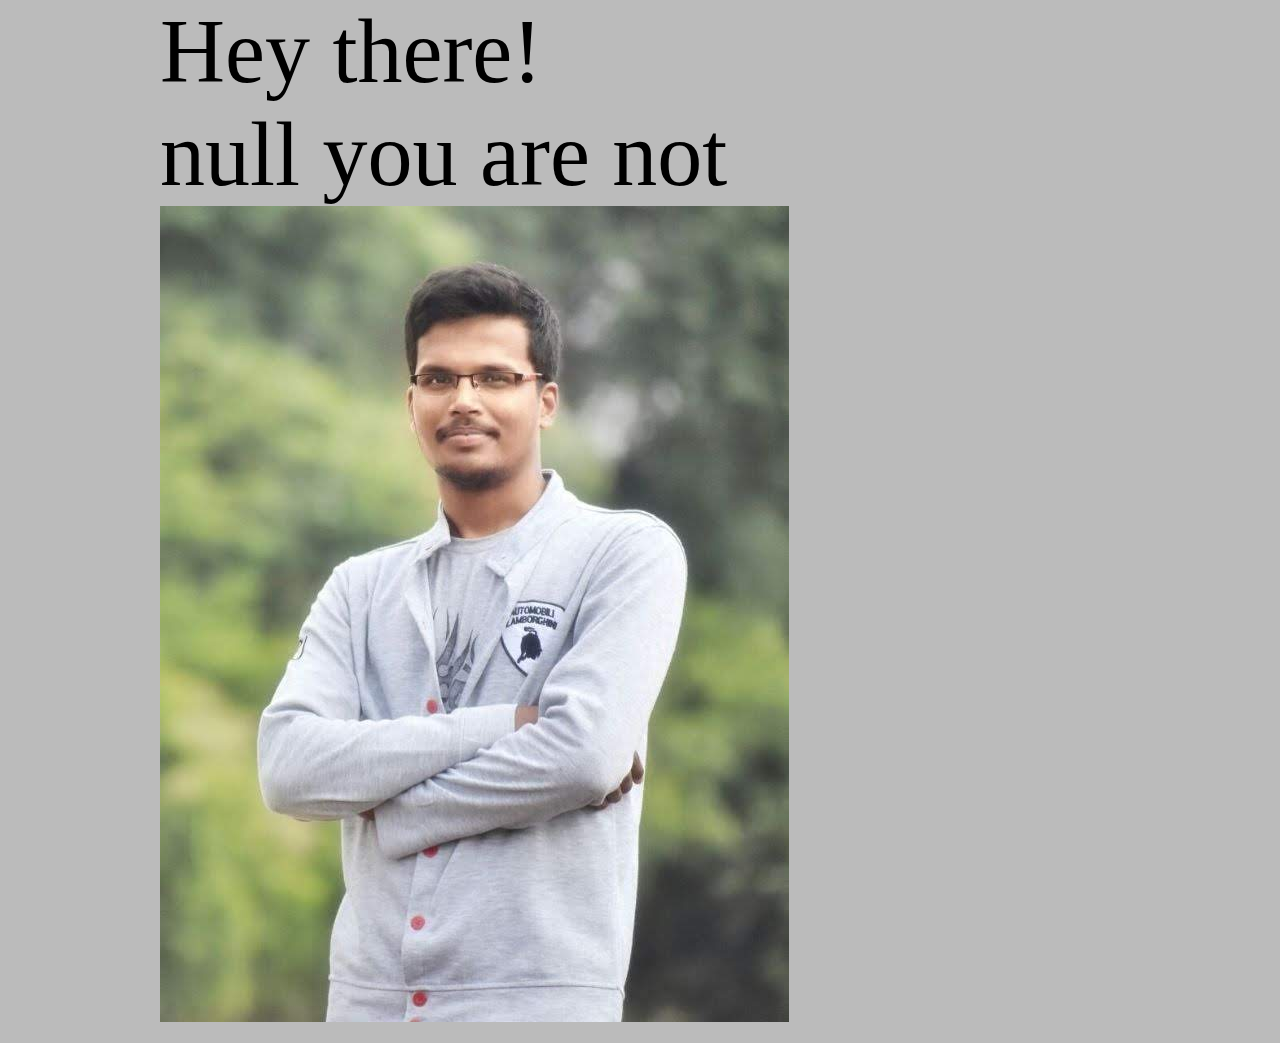
<file: Week1/index.html>
<!DOCTYPE html>
<html>
	<head>
		<title>Rakesh welcomes you</title>

		<style>
			
			/* Basic CSS comment */	
			body {
				background: #BBB;
				color: white;
				width: 960px;
				margin: 0 auto;
				font-size: 90px;
				color: black;

			}

		</style>


	</head>
 	
	<body>

		<header>Hey there!</header>
		<script type="text/javascript">


			/*this is an event*/
			/*alert("HELLO");*/


		/*	var firstname = "Masireddy";
			var lastname  = "Rakesh ";
			var fullname  = firstname + " " + lastname;
			var c = 425;
			document.write(fullname + "raki"+c);
			document.write("\n");
			document.write("<br>");
		*/

		 var username = prompt("Hello, who I am?");

		 var car = new Array("BMW", "Duster", "RollsRchye");
		 console.log(car);

		 if(username==="Rakesh"){
		 	 document.write(username + " You won a " + car[1] + "Car");
		 }
		 else{
		 	document.write(username  + " you are not");
		 }

		</script>
	
		<img src = "profilePicture.jpg" />
	</body>

</html>
</file>
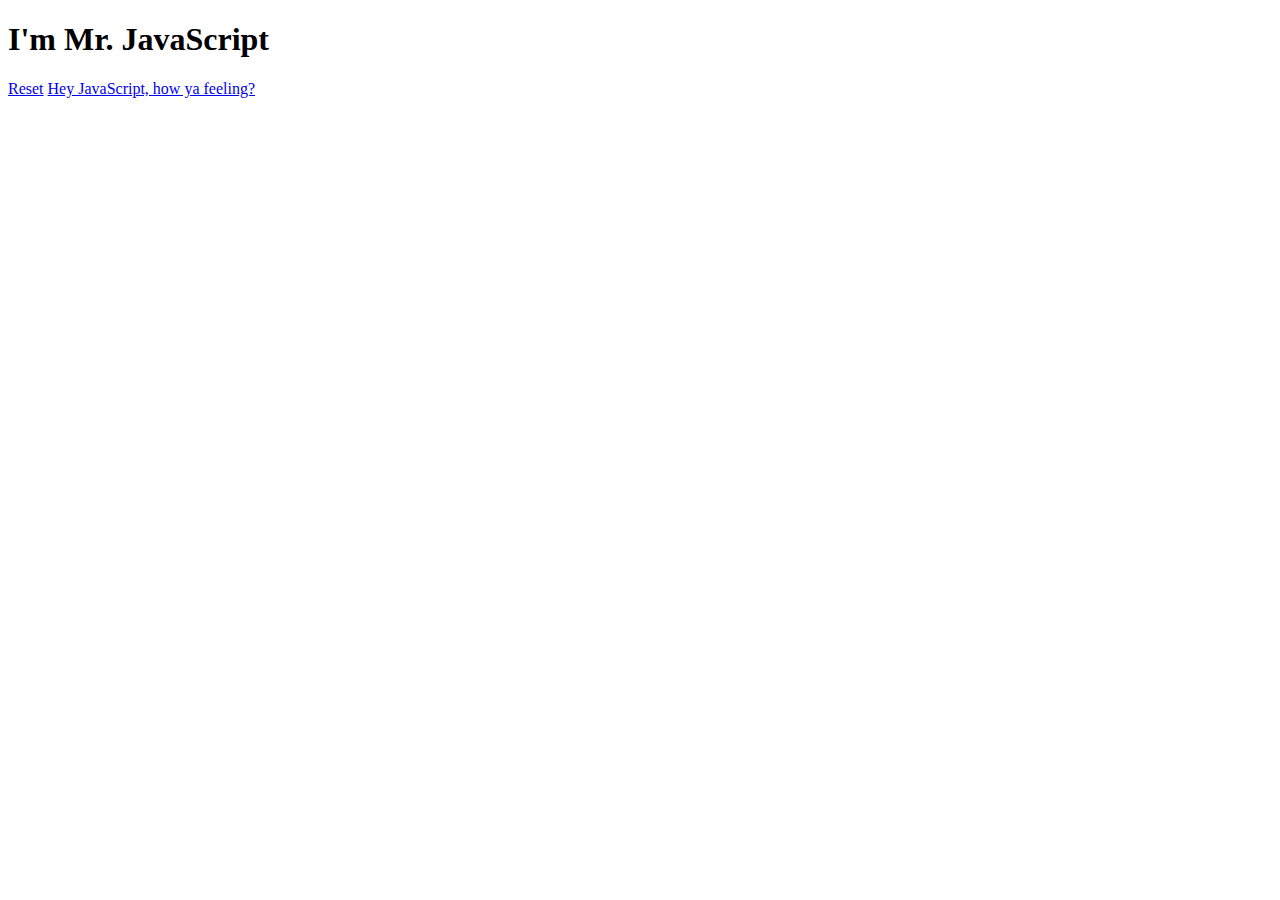
<file: Week2/index.html>
<!DOCTYPE html>
<html lang="en">
<head>
    <meta charset="UTF-8">
    <meta name="viewport" content="width=device-width, initial-scale=1.0">
    <title>Javascript</title>
</head>
<body>
        <h1>I'm Mr. JavaScript</h1>
		<a href="#" id="reset">Reset</a>
		<a href="#" id="howareyou">Hey JavaScript, how ya feeling?</a>
		<script type="text/javascript">

		var reset = document.getElementById("reset");

		reset.addEventListener('click',function(){

			var h1 = document.querySelector("h1");
			h1.innerHTML = "Hey JavaScript, how ya feeling?";
			console.log(h1);

		});

			var a = document.getElementById("howareyou");
			console.log();

			a.addEventListener('click',function(){

				var h1 = document.querySelector("h1");
				h1.innerHTML = "I'm alive!";
				console.log(h1);

			});
		</script>
 
</body>
</html>
</file>
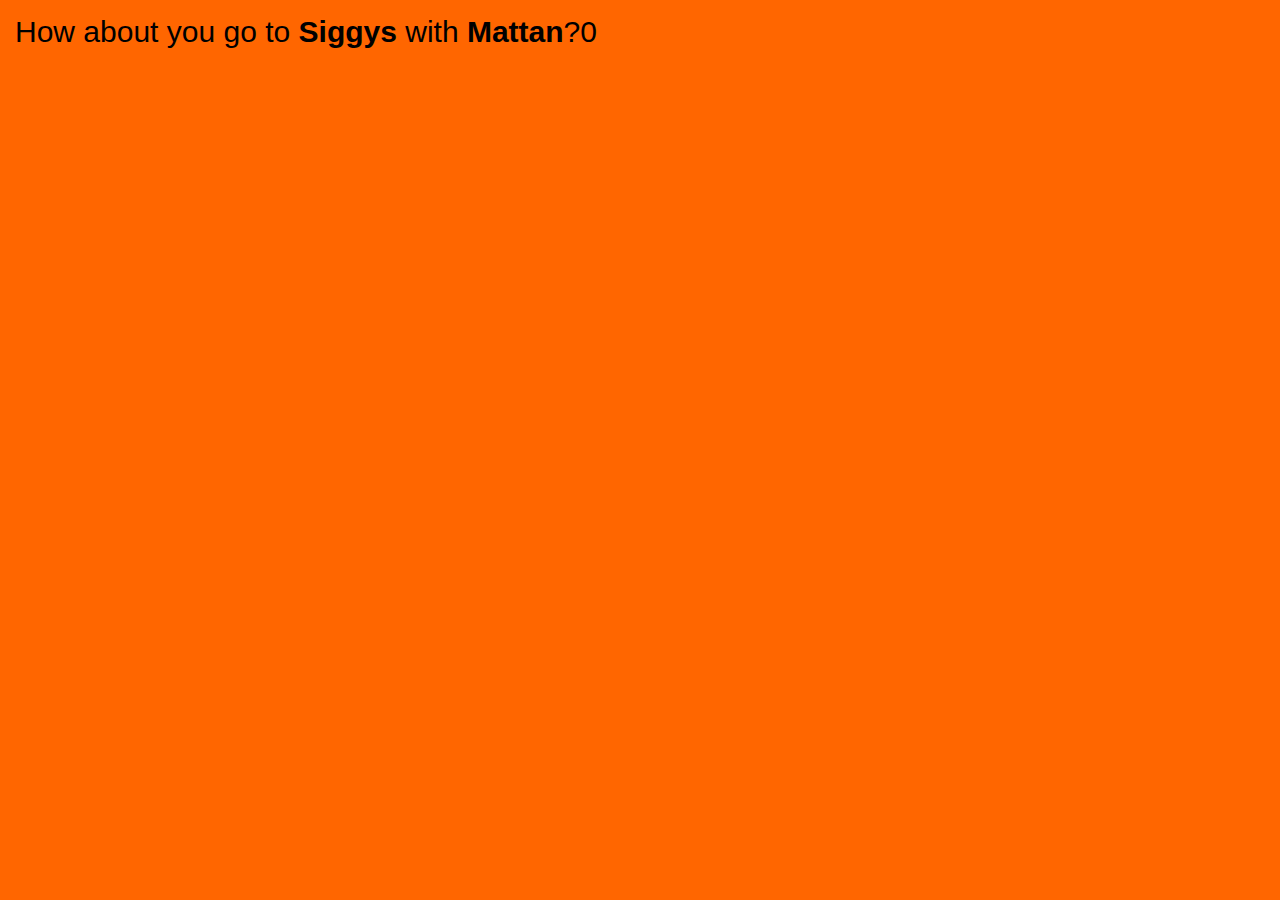
<file: Week1/happyhour-simple/index.html>
<!doctype html>
<html lang="en">
	<head>
		<meta charset="utf-8">
		<meta name="description" content="Happy Hour App - How about a drink!?">
		<meta name="keywords" content="happy hour, drink, beers">

		<title>Happy Hour</title>
		
		<!-- external CSS link -->
		<link rel="stylesheet" href="css/normalize.css">
		<link rel="stylesheet" href="css/style.css">

		<script>
		
			// Our List of Bars
			var bars = [
				'Siggys',
				'Blind Tiger',
				'Zum Schneider',
				'One Month',
				'Home Sweet Home',
				'Union Pool'
			];

			// Our List of Friends
			var friends = [
				'Mattan',
				'Chris',
				'Lee',
				'Casey',
				'that girl you forgot to text back',
				'Kayne West'
			];

			var randomNumber = Math.floor(Math.random()*bars.length);
			
			var barname = bars[randomNumber];
			var friendname = friends[randomNumber];

			document.write("How about you go to <strong>" + barname + "</strong> with <strong>" + friendname + "</strong>?");
			document.write(randomNumber); 
		
		</script>
	</head>
	<body>
		<!-- PAGE CONTENT WILL BE PRINTED HERE --> 
	</body>
</html>
</file>
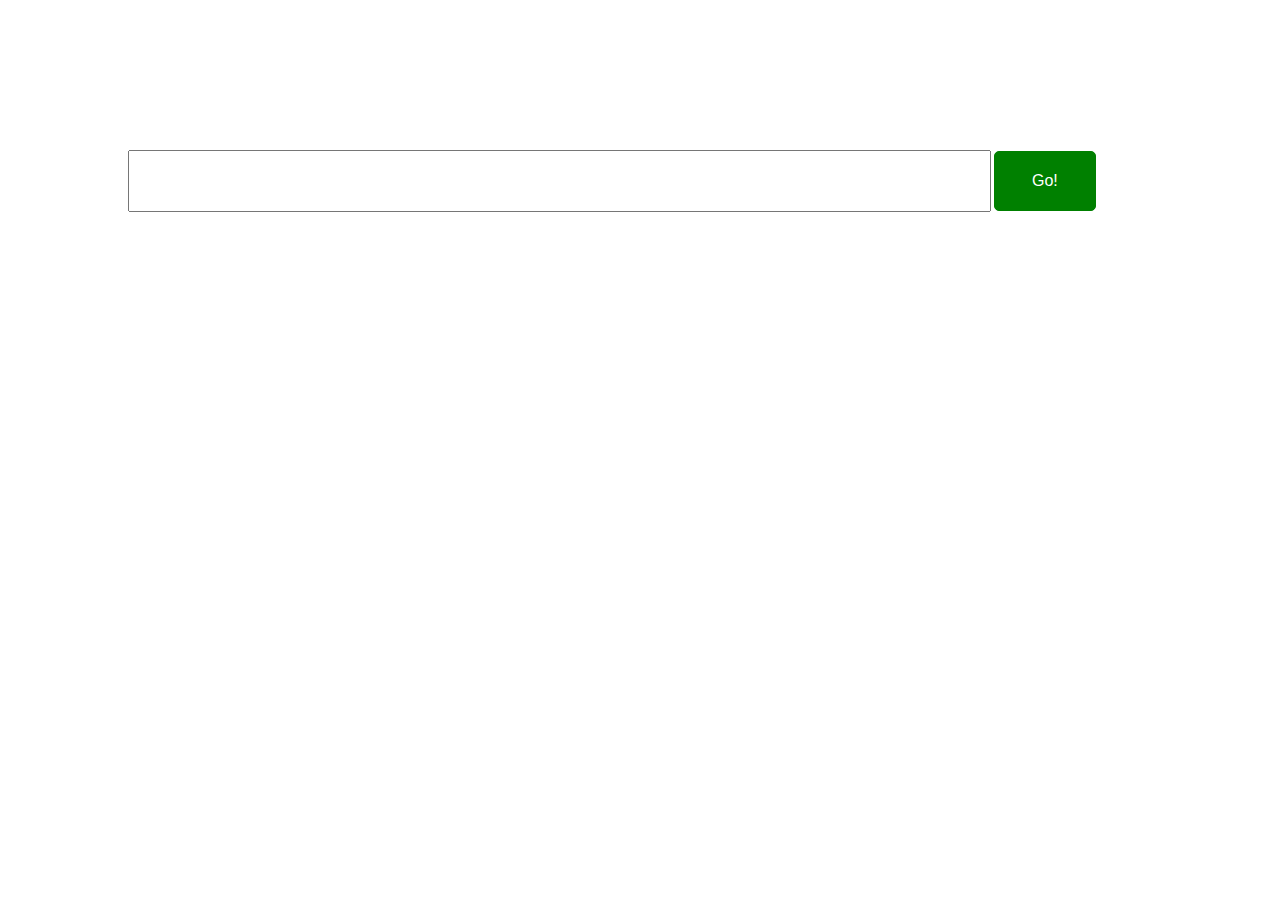
<file: Week2/GiphySearch/index.html>
<!doctype html>
<html>
	<head>
		<title>Giphy Search Engine</title>
		<link rel="stylesheet" href="css/main.css">
	</head>
	<body>
		<div class="container container-padding150">
			<input type="text" class="js-userinput container-textinput" />
			<button class="js-go container-button">Go!</button>
		</div>
		<div class="container container-padding150 js-container">

		</div>
		<script src="javascript/main.js"></script>
	</body>
</html>
</file>
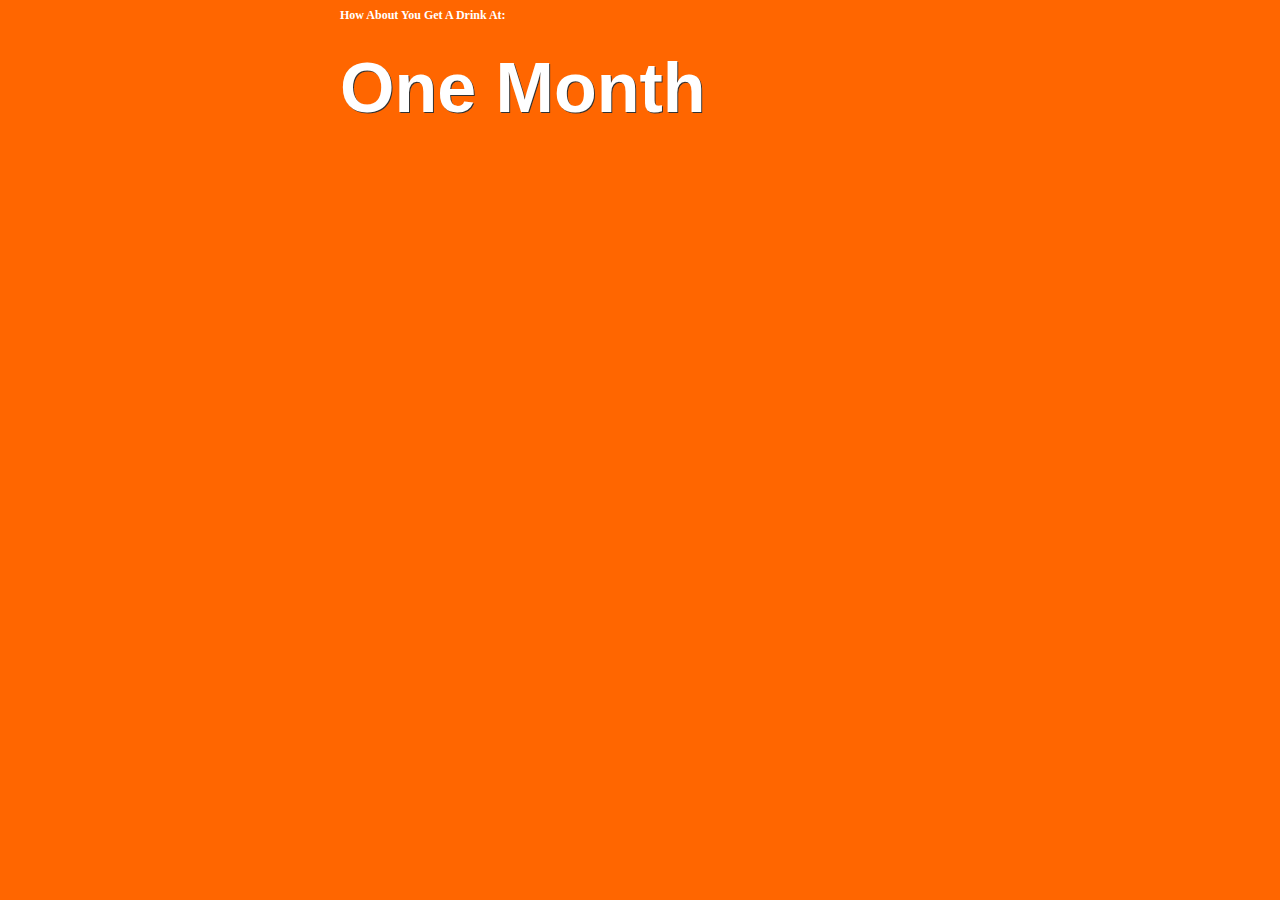
<file: Complete Projects/Week 1/happyhour-complex/index.html>
<!doctype html>
<html lang="en">
	<head>
    	<meta charset="utf-8">
    	<!-- Add some meta tags for good SEO -->
    	<meta name="description" content="Happy Hour App - How about a drink!?">
    	<meta name="keywords" content="happy hour, drink, beers">
	
		<title>Happy Hour</title>
		
		<!-- normalize.css resets the browsers -->
		<link rel="stylesheet" href="css/normalize.css">
		<!-- Our styles come in from the file style.css -->
		<link rel="stylesheet" href="css/style.css">
	</head>
	<body>
		<div id="container">
			
			<div id="header">
				<h1>How About You Get A Drink At:</h1>
			</div>
			<h6 id="action">
			<!-- THE MAP & DATA GET PRINTED HERE -->
			<h6>

		</div><!-- #container --> 
		
		<script>
			/* JAVASCRIPT 

				Let's put the JavaScript down here as the last item in the body. Now that we are learning more, this is actually the best place to put it. And it ensures that all of our tags have loaded before we manipulate them with JS. 
			*/

			/* ARRAYS 

				...are lists seperated by commas. Check out this array for names of bars... */

			// Our List of Bars
			var bars = [
				'Siggys',
				'Blind Tiger',
				'Zum Schneider',
				'One Month',
				'Home Sweet Home',
				'Union Pool',
				'The Wren'
			];


			/* TEST YOUR ARRAY

				Uncomment the line below (by removing the two // slashes). That code will print the first item in the "bars" array. 

				In arrays the first item is "0", the second is "1", and so on. It's weird, but you'll get used to it */

					//document.write(bars[0]);

			/* RANDOM NUMBER  

				 The line below (if uncommented) will print a random number, but it will have a hell of a lot of decimal places and might look like 0.23402343443

						document.write(Math.random(Math.random());

				So what we need to do is use Math.floor to round it (floor rounds it up). And then we multiply it by the number of items in the "bars" list. (Because, we don't want to pick a TOTALLY random number like 103. Is there a list item number 103 in the bars list? No, there are only 4 items. Go count yourself! (... and remember it starts at 0). 
			
			*/	
			var randomNumber = Math.floor(Math.random()*bars.length);
			var barname = bars[randomNumber];

			/* MAP 

				This map comes from GOOGLE MAPS. It's totally hacked together and the results are only accurate SOME of the time (Actually, I'm guessing they will be less accurate if you are not in NYC, as it queries with local Geolocation, SO... change the bar names to something local and give it a try yourself!). 

				Whether it's totally accurate or not... it does illustrate a VERY BASIC API call! And that's awesome.

				See what an API call is? You reach out to Google and submit them some data. "Hey I'm looking for a map of a bar called "Blind Tiger", and then it returns that map to you. BOOM. Simple API call. 

			*/
			var map = "<iframe width='425' height='350' frameborder='0' scrolling='no' marginheight='0' marginwidth='0' src='https://maps.google.com/maps?ie=UTF8&amp;q=" + barname +  "&amp;fb=1&amp;gl=us&amp;hq=" + barname + "&amp;spn=0.006295,0.006295&amp;output=embed'></iframe>";


			/* FINALLY

				 Well we have all of our processing complete up above. Let's print it out to the screen. Where? Well, let's print it between the <h6 id="action"></h6> tags. */

			document.getElementById("action").innerHTML = barname + map;

			
			</script>

	</body>
</html>
</file>
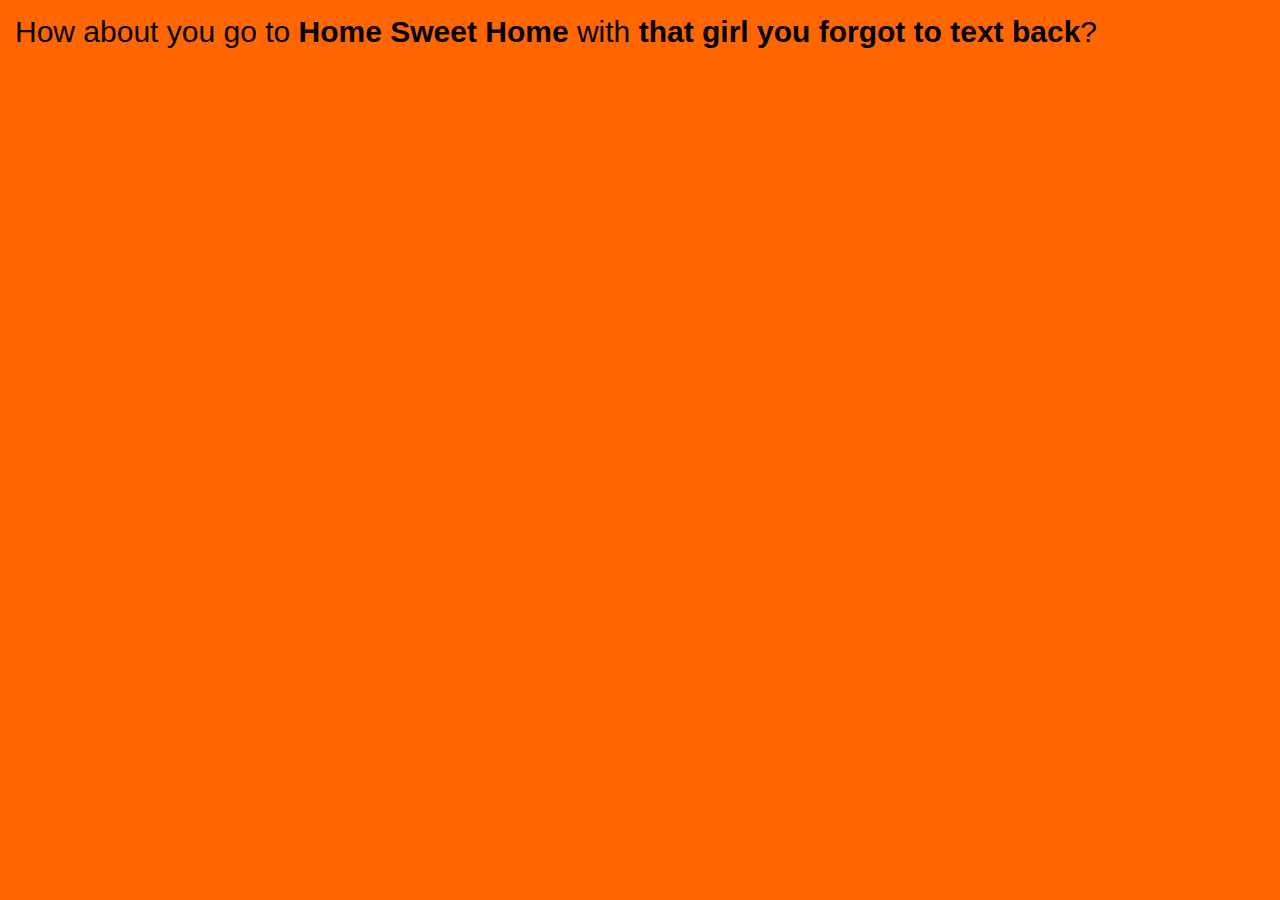
<file: Complete Projects/Week 1/happyhour-simple/index.html>
<!doctype html>
<html lang="en">
	<head>
		<meta charset="utf-8">
		<meta name="description" content="Happy Hour App - How about a drink!?">
		<meta name="keywords" content="happy hour, drink, beers">

		<title>Happy Hour</title>
		
		<!-- external CSS link -->
		<link rel="stylesheet" href="css/normalize.css">
		<link rel="stylesheet" href="css/style.css">

		<script>
		
			// Our List of Bars
			var bars = [
				'Siggys',
				'Blind Tiger',
				'Zum Schneider',
				'One Month',
				'Home Sweet Home',
				'Union Pool'
			];

			// Our List of Friends
			var friends = [
				'Mattan',
				'Chris',
				'Lee',
				'Casey',
				'that girl you forgot to text back',
				'Kayne West'
			];

			var randomNumber = Math.floor(Math.random()*bars.length);
			
			var barname = bars[randomNumber];
			var friendname = friends[randomNumber];

			document.write("How about you go to <strong>" + barname + "</strong> with <strong>" + friendname + "</strong>?");
		
		</script>
	</head>
	<body>
		<!-- PAGE CONTENT WILL BE PRINTED HERE --> 
	</body>
</html>
</file>
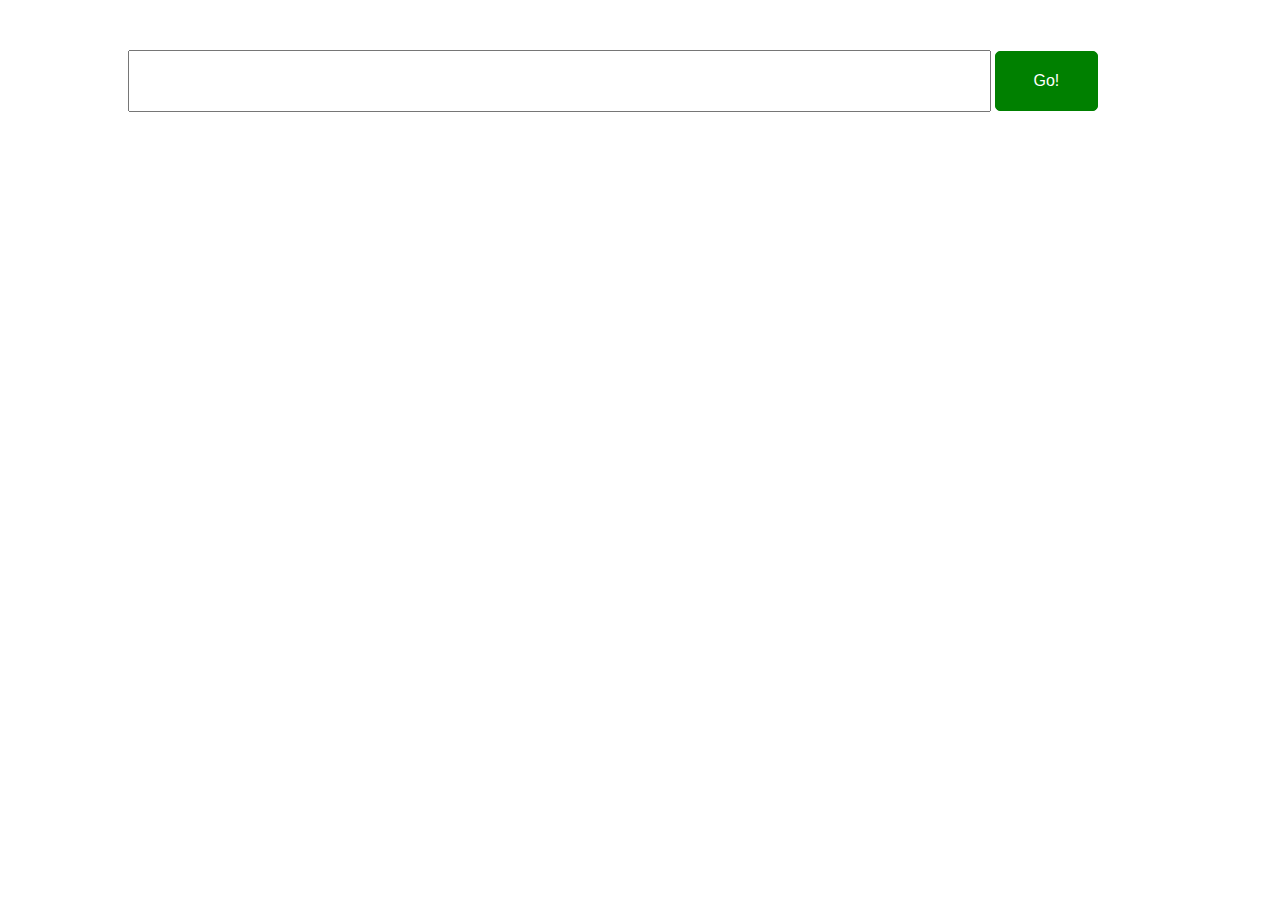
<file: Complete Projects/Week 2/GiphySearch-Completed/index.html>
<!doctype html>
<html>
	<head>
		<title>Giphy Search Engine</title>
		<link rel="stylesheet" href="css/main.css">
	</head>
	<body>
		<div class="container container-padding50">
			<input type="text" class="js-userinput container-textinput" />
			<button class="js-go container-button">Go!</button>
		</div>
		<div class="container container-padding50 js-container">

		</div>
		<script src="javascript/main.js"></script>
	</body>
</html>
</file>
<file: Week1/happyhour-simple/css/style.css>
body {
	background: #FF6600; /* hexadecimal number */
	padding: 15px;
	font-size: 30px;
}
</file>
<file: Week2/GiphySearch/css/main.css>
body {
	width: 80%;
	max-width: 1024px;
	font-size: 10px;
	margin: 0 auto;
}

.container-padding150 {
	padding-top: 150px;
}

.container-textinput {
	width: 80%;
	display: inline-block;
	padding: 20px;
	font-size: 16px;
	font-family: Helvetica, sans-serif;
}

.container-button {
	width: 10%;
	display: inline-block;
	padding: 20px;
	background-color: green;
	color: white;
	font-size: 16px;
	font-family: Helvetica, sans-serif;

	border: 1px solid green;
	border-radius: 5px;
}

.container-image {
	width: 30%;
	display: block;
	float: left;
	margin-right:3%;
}
</file>
<file: Complete Projects/Week 1/happyhour-complex/css/style.css>
body {
	background: #FF6600; /* hexadecimal number */
}

#header {
	color: white;
	height: 40px;
}


#container {
	/* center content on your page */
	margin: auto;
	width: 600px;
}

h1 {
	font-size: 12px;
	font-family: fantasy;
}

h6 {
	font-size: 70px;
	color: #FFF;
	margin: 0px;
	text-shadow: #333 1px 1px;
}
</file>
<file: Complete Projects/Week 1/happyhour-simple/css/style.css>
body {
	background: #FF6600; /* hexadecimal number */
	padding: 15px;
	font-size: 30px;
}
</file>
<file: Complete Projects/Week 2/GiphySearch-Completed/css/main.css>
body {
	width: 80%;
	max-width: 1024px;
	margin: 0 auto;
}

.container-padding50 {
	padding-top: 50px;
}

.container-textinput {
	width: 80%;
	display: inline-block;
	padding: 20px;
	font-size: 16px;
	font-family: Helvetica, sans-serif;
}

.container-button {
	width: 10%;
	display: inline-block;
	padding: 20px;
	background-color: green;
	color: white;
	font-size: 16px;
	font-family: Helvetica, sans-serif;

	border: 1px solid green;
	border-radius: 5px;
}

.container-image {
	width: 30%;
	display: block;
	float: left;
	margin-right:3%;
}
</file>
